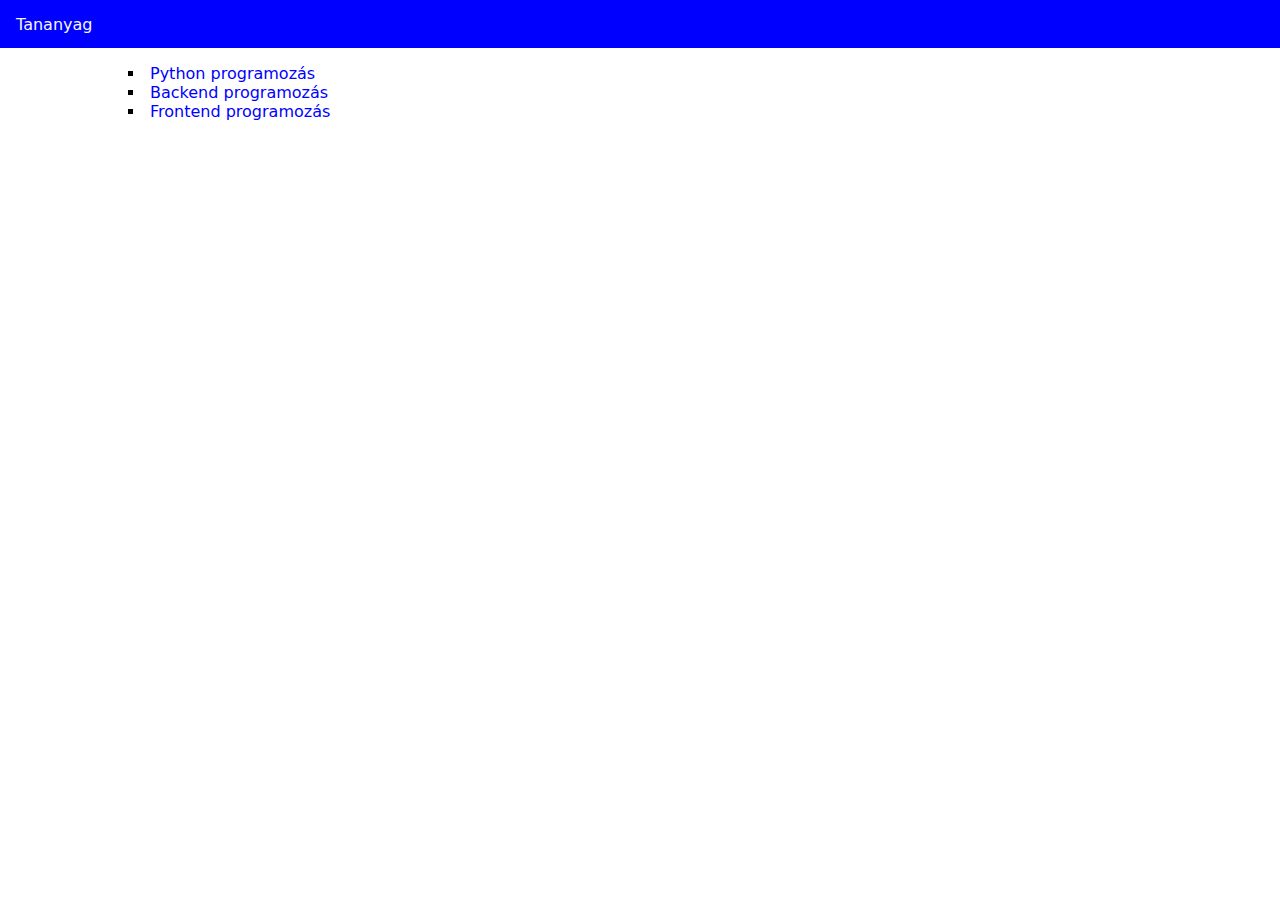
<file: index.html>
<!DOCTYPE html>
<html lang="hu">
    <head>
        <meta charset="UTF-8" />
        <meta
            name="viewport"
            content="width=device-width, initial-scale=1.0"
        />
        <link
            rel="stylesheet"
            href="./stilus.css"
        />
        <link
            rel="shortcut icon"
            href="./logo.png"
            type="image/x-icon"
        />
        <title>Tananyag</title>
    </head>
    <body>
        <div id="title-kontener">Tananyag</div>
        <div id="main-kontener">
            <ul>
                <li>
                    <a href="./python_mappa/index.html">Python programozás</a>
                </li>
                <li>
                    <a href="./backend_mappa/index.html">Backend programozás</a>
                </li>
                <li>
                    <a href="./frontend_mappa/index.html"
                        >Frontend programozás</a
                    >
                </li>
            </ul>
        </div>
    </body>
</html>
</file>
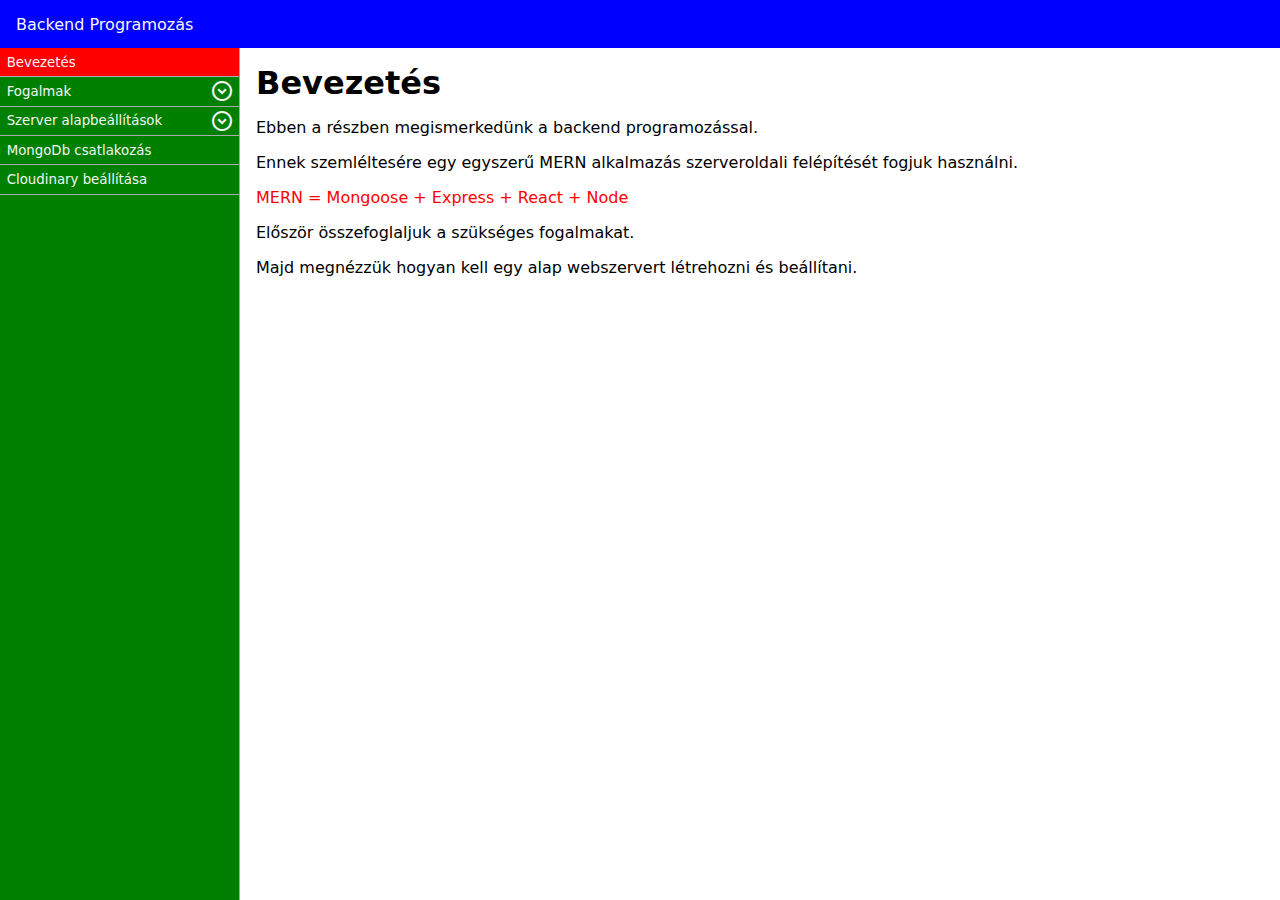
<file: backend_mappa/index.html>
<!DOCTYPE html>
<html lang="hu">
<head>
	<meta charset="UTF-8">
	<meta name="viewport" content="width=device-width, initial-scale=1.0">
	<link rel="stylesheet" href="https://fonts.googleapis.com/css2?family=Material+Symbols+Outlined:opsz,wght,FILL,GRAD@24,400,0,0&icon_names=expand_circle_down" />
    <link rel="stylesheet" href="./stilus.css" />
	<title>Backend programozás tananyag</title>
</head>
<body onload="alap_betolt()">
	<div id="title-kontener">
        <a href="../index.html">Backend Programozás</a>
    </div>
	<div id="main-kontener">
		<div id="bal-kontener">
			<div id="bal-lista">
				<li><button class="marad nyit" onclick="betolt(0, 'igen')">Bevezetés</button></li>
				<li>
                    <button class="marad" onclick="kinyit(0, 1, 0)">Fogalmak</button>
                    <span class="material-symbols-outlined" onclick="kinyit(0, 1, 0)">expand_circle_down</span>
                </li>
				<div class="elrejt">
					<li><button class="rejt nyit" onclick="betolt(1, 'nem')">Összefoglaló</button></li>
					<li><button class="rejt nyit" onclick="betolt(2, 'nem')">Fogalmak 1</button></li>
					<li><button class="rejt nyit" onclick="betolt(3, 'nem')">Fogalmak 2</button></li>
					<li><button class="rejt nyit" onclick="betolt(4, 'nem')">Fogalmak 3</button></li>
					<li><button class="rejt nyit" onclick="betolt(5, 'nem')">Fogalmak 4</button></li>
					<li><button class="rejt nyit" onclick="betolt(6, 'nem')">Fogalmak 5</button></li>
					<li><button class="rejt nyit" onclick="betolt(7, 'nem')">Fogalmak 6</button></li>
					<li><button class="rejt nyit" onclick="betolt(8, 'nem')">Fogalmak 7</button></li>
				</div>
				<li>
                    <button class="marad" onclick="kinyit(1, 9, 8)">Szerver alapbeállítások</button>
                    <span class="material-symbols-outlined" onclick="kinyit(1, 9, 8)">expand_circle_down</span>
                </li>
				<div class="elrejt">
					<li><button class="rejt nyit" onclick="betolt(9, 'nem')">Összefoglaló</button></li>
					<li><button class="rejt nyit" onclick="betolt(10, 'nem')">Lépés 1</button></li>
					<li><button class="rejt nyit" onclick="betolt(11, 'nem')">Lépés 2</button></li>
					<li><button class="rejt nyit" onclick="betolt(12, 'nem')">Lépés 3</button></li>
					<li><button class="rejt nyit" onclick="betolt(13, 'nem')">Lépés 4</button></li>
					<li><button class="rejt nyit" onclick="betolt(14, 'nem')">Lépés 5</button></li>
					<li><button class="rejt nyit" onclick="betolt(15, 'nem')">Lépés 6</button></li>
				</div>
				<li><button class="marad nyit" onclick="betolt(16, 'igen')">MongoDb csatlakozás</button></li>
				<li><button class="marad nyit" onclick="betolt(17, 'igen')">Cloudinary beállítása</button></li>
			</div>
		</div>
		<div id="jobb-kontener"></div>
	</div>
	<script src="./alkalmazas_js/betolt_17.js"></script>
	<script src="./alkalmazas_js/betolt_16.js"></script>
	<script src="./alkalmazas_js/betolt_15.js"></script>
	<script src="./alkalmazas_js/betolt_14.js"></script>
	<script src="./alkalmazas_js/betolt_13.js"></script>
	<script src="./alkalmazas_js/betolt_12.js"></script>
	<script src="./alkalmazas_js/betolt_11.js"></script>
	<script src="./alkalmazas_js/betolt_10.js"></script>
	<script src="./alkalmazas_js/betolt_09.js"></script>
	<script src="./alkalmazas_js/betolt_08.js"></script>
	<script src="./alkalmazas_js/betolt_07.js"></script>
	<script src="./alkalmazas_js/betolt_06.js"></script>
	<script src="./alkalmazas_js/betolt_05.js"></script>
	<script src="./alkalmazas_js/betolt_04.js"></script>
	<script src="./alkalmazas_js/betolt_03.js"></script>
	<script src="./alkalmazas_js/betolt_02.js"></script>
	<script src="./alkalmazas_js/betolt_01.js"></script>
	<script src="./alkalmazas_js/betolt_00.js"></script>
	<script src="./betolt.js"></script>
</body>
</html>
</file>
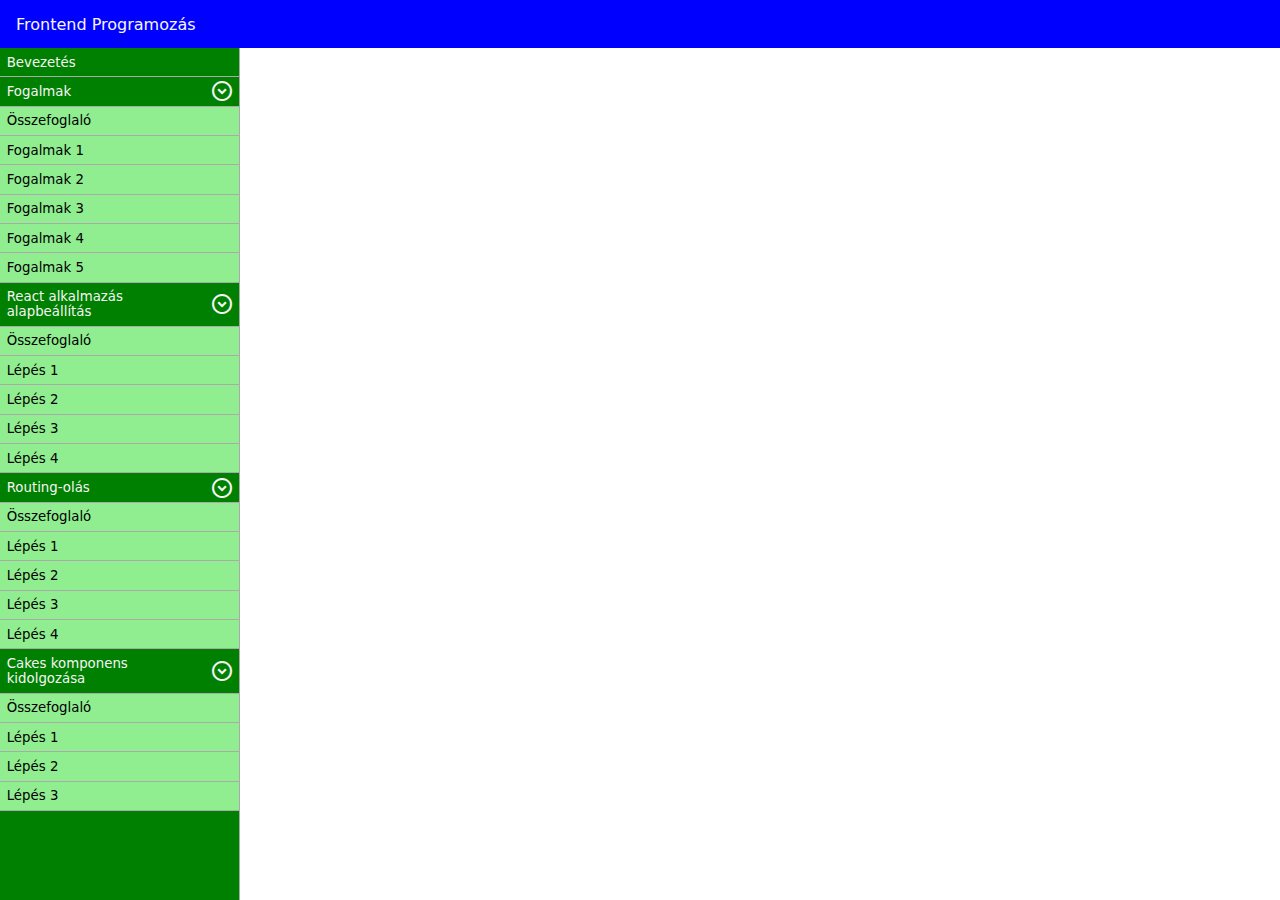
<file: frontend_mappa/index.html>
<!DOCTYPE html>
<html lang="hu">
    <head>
        <meta charset="UTF-8" />
        <meta
            name="viewport"
            content="width=device-width, initial-scale=1.0"
        />
        <link
            rel="stylesheet"
            href="https://fonts.googleapis.com/css2?family=Material+Symbols+Outlined:opsz,wght,FILL,GRAD@24,400,0,0&icon_names=expand_circle_down"
        />
        <link
            rel="stylesheet"
            href="./stilus.css"
        />
        <link
            rel="shortcut icon"
            href="./logo.png"
            type="image/x-icon"
        />
        <title>Frontend programozás tananyag</title>
    </head>
    <body onload="alap_betolt()">
        <div id="title-kontener">
            <a href="../index.html">Frontend Programozás</a>
        </div>
        <div id="main-kontener">
            <div id="bal-kontener">
                <div id="bal-lista">
                    <li>
                        <button
                            class="marad nyit"
                            onclick="betolt(0, 0, 'igen')"
                        >
                            Bevezetés
                        </button>
                    </li>
                    <li>
                        <button
                            class="marad"
                            onclick="kinyit(0, 1, 0)"
                        >
                            Fogalmak
                        </button>
                        <span
                            class="material-symbols-outlined"
                            onclick="kinyit(0, 1, 0)"
                            >expand_circle_down</span
                        >
                    </li>
                    <div class="elrejt">
                        <li>
                            <button
                                class="rejt nyit"
                                onclick="betolt(1, 1, 'nem')"
                            >
                                Összefoglaló
                            </button>
                        </li>
                        <li>
                            <button
                                class="rejt nyit"
                                onclick="betolt(2, 2, 'nem')"
                            >
                                Fogalmak 1
                            </button>
                        </li>
                        <li>
                            <button
                                class="rejt nyit"
                                onclick="betolt(3, 3, 'nem')"
                            >
                                Fogalmak 2
                            </button>
                        </li>
                        <li>
                            <button
                                class="rejt nyit"
                                onclick="betolt(4, 4, 'nem')"
                            >
                                Fogalmak 3
                            </button>
                        </li>
                        <li>
                            <button
                                class="rejt nyit"
                                onclick="betolt(5, 5, 'nem')"
                            >
                                Fogalmak 4
                            </button>
                        </li>
                        <li>
                            <button
                                class="rejt nyit"
                                onclick="betolt(6, 6, 'nem')"
                            >
                                Fogalmak 5
                            </button>
                        </li>
                        <!-- <li><button class="rejt nyit" onclick="betolt(7, 'nem')">Fogalmak 6</button></li>
					    <li><button class="rejt nyit" onclick="betolt(8, 'nem')">Fogalmak 7</button></li> -->
                    </div>
                    <li>
                        <button
                            class="marad"
                            onclick="kinyit(1, 9, 6)"
                        >
                            React alkalmazás alapbeállítás
                        </button>
                        <span
                            class="material-symbols-outlined"
                            onclick="kinyit(1, 9, 6)"
                            >expand_circle_down</span
                        >
                    </li>
                    <div class="elrejt">
                        <li>
                            <button
                                class="rejt nyit"
                                onclick="betolt(7, 9, 'nem')"
                            >
                                Összefoglaló
                            </button>
                        </li>
                        <li>
                            <button
                                class="rejt nyit"
                                onclick="betolt(8, 10, 'nem')"
                            >
                                Lépés 1
                            </button>
                        </li>
                        <li>
                            <button
                                class="rejt nyit"
                                onclick="betolt(9, 11, 'nem')"
                            >
                                Lépés 2
                            </button>
                        </li>
                        <li>
                            <button
                                class="rejt nyit"
                                onclick="betolt(10, 12, 'nem')"
                            >
                                Lépés 3
                            </button>
                        </li>
                        <li>
                            <button
                                class="rejt nyit"
                                onclick="betolt(11, 13, 'nem')"
                            >
                                Lépés 4
                            </button>
                        </li>
                        <!-- <li><button class="rejt nyit" onclick="betolt(15, 'nem')">Lépés 6</button></li> -->
                    </div>

                    <!-- <li><button class="marad nyit" onclick="betolt(17, 'igen')">Cloudinary beállítása</button></li> -->
                    <li>
                        <button
                            class="marad"
                            onclick="kinyit(2, 14, 11)"
                        >
                            Routing-olás
                        </button>
                        <span
                            class="material-symbols-outlined"
                            onclick="kinyit(2, 14, 11)"
                            >expand_circle_down</span
                        >
                    </li>
                    <div class="elrejt">
                        <li>
                            <button
                                class="rejt nyit"
                                onclick="betolt(12, 14, 'nem')"
                            >
                                Összefoglaló
                            </button>
                        </li>
                        <li>
                            <button
                                class="rejt nyit"
                                onclick="betolt(13, 15, 'nem')"
                            >
                                Lépés 1
                            </button>
                        </li>
                        <li>
                            <button
                                class="rejt nyit"
                                onclick="betolt(14, 16, 'nem')"
                            >
                                Lépés 2
                            </button>
                        </li>
                        <li>
                            <button
                                class="rejt nyit"
                                onclick="betolt(15, 17, 'nem')"
                            >
                                Lépés 3
                            </button>
                        </li>
                        <li>
                            <button
                                class="rejt nyit"
                                onclick="betolt(16, 18, 'nem')"
                            >
                                Lépés 4
                            </button>
                        </li>
                    </div>
                    <li>
                        <button
                            class="marad"
                            onclick="kinyit(3, 19, 16)"
                        >
                            Cakes komponens kidolgozása
                        </button>
                        <span
                            class="material-symbols-outlined"
                            onclick="kinyit(3, 19, 16)"
                            >expand_circle_down</span
                        >
                    </li>
                    <div class="elrejt">
                        <li>
                            <button
                                class="rejt nyit"
                                onclick="betolt(17, 19, 'nem')"
                            >
                                Összefoglaló
                            </button>
                        </li>
                        <li>
                            <button
                                class="rejt nyit"
                                onclick="betolt(18, 20, 'nem')"
                            >
                                Lépés 1
                            </button>
                        </li>
                        <li>
                            <button
                                class="rejt nyit"
                                onclick="betolt(19, 21, 'nem')"
                            >
                                Lépés 2
                            </button>
                        </li>
                        <li>
                            <button
                                class="rejt nyit"
                                onclick="betolt(20, 22, 'nem')"
                            >
                                Lépés 3
                            </button>
                        </li>
                    </div>
                    <!-- <li><button class="marad nyit" onclick="betolt(22, 'igen')">Statikus mappa beállítása</button></li>
				<li>
					<button class="marad" onclick="kinyit(3, 23, 19)">/api/cakes-backend route</button>
					<span class="material-symbols-outlined" onclick="kinyit(3, 23, 19)">expand_circle_down</span>
				</li>
				<div class="elrejt">
					<li><button class="rejt nyit" onclick="betolt(23, 'nem')">Összefoglaló</button></li>
					<li><button class="rejt nyit" onclick="betolt(24, 'nem')">Lépés 1</button></li>
					<li><button class="rejt nyit" onclick="betolt(25, 'nem')">Lépés 2</button></li>
					<li><button class="rejt nyit" onclick="betolt(26, 'nem')">Lépés 3</button></li>
					<li><button class="rejt nyit" onclick="betolt(27, 'nem')">Lépés 4</button></li>
					<li><button class="rejt nyit" onclick="betolt(28, 'nem')">Lépés 5</button></li>
				</div>
				<li>
					<button class="marad" onclick="kinyit(4, 29, 25)">/api/new-cake route</button>
					<span class="material-symbols-outlined" onclick="kinyit(4, 29, 25)">expand_circle_down</span>
				</li>
				<div class="elrejt">
					<li><button class="rejt nyit" onclick="betolt(29, 'nem')">Összefoglaló</button></li>
					<li><button class="rejt nyit" onclick="betolt(30, 'nem')">Lépés 1</button></li>
					<li><button class="rejt nyit" onclick="betolt(31, 'nem')">Lépés 2</button></li>
					<li><button class="rejt nyit" onclick="betolt(32, 'nem')">Lépés 3</button></li>
					<li><button class="rejt nyit" onclick="betolt(33, 'nem')">Lépés 4</button></li>
				</div>
				<li>
					<button class="marad" onclick="kinyit(5, 34, 30)">/api/one-cake-backend route</button>
					<span class="material-symbols-outlined" onclick="kinyit(5, 34, 30)">expand_circle_down</span>
				</li>
				<div class="elrejt">
					<li><button class="rejt nyit" onclick="betolt(34, 'nem')">Összefoglaló</button></li>
					<li><button class="rejt nyit" onclick="betolt(35, 'nem')">Lépés 1</button></li>
					<li><button class="rejt nyit" onclick="betolt(36, 'nem')">Lépés 2</button></li>
					<li><button class="rejt nyit" onclick="betolt(37, 'nem')">Lépés 3</button></li>
					<li><button class="rejt nyit" onclick="betolt(38, 'nem')">Lépés 4</button></li>
				</div> -->
                </div>
            </div>
            <div id="jobb-kontener"></div>
        </div>
        <script src="./alkalmazas_js/betolt_38.js"></script>
        <script src="./alkalmazas_js/betolt_37.js"></script>
        <script src="./alkalmazas_js/betolt_36.js"></script>
        <script src="./alkalmazas_js/betolt_35.js"></script>
        <script src="./alkalmazas_js/betolt_34.js"></script>
        <script src="./alkalmazas_js/betolt_33.js"></script>
        <script src="./alkalmazas_js/betolt_32.js"></script>
        <script src="./alkalmazas_js/betolt_31.js"></script>
        <script src="./alkalmazas_js/betolt_30.js"></script>
        <script src="./alkalmazas_js/betolt_29.js"></script>
        <script src="./alkalmazas_js/betolt_28.js"></script>
        <script src="./alkalmazas_js/betolt_27.js"></script>
        <script src="./alkalmazas_js/betolt_26.js"></script>
        <script src="./alkalmazas_js/betolt_25.js"></script>
        <script src="./alkalmazas_js/betolt_24.js"></script>
        <script src="./alkalmazas_js/betolt_23.js"></script>
        <script src="./alkalmazas_js/betolt_22.js"></script>
        <script src="./alkalmazas_js/betolt_21.js"></script>
        <script src="./alkalmazas_js/betolt_20.js"></script>
        <script src="./alkalmazas_js/betolt_19.js"></script>
        <script src="./alkalmazas_js/betolt_18.js"></script>
        <script src="./alkalmazas_js/betolt_17.js"></script>
        <script src="./alkalmazas_js/betolt_16.js"></script>
        <script src="./alkalmazas_js/betolt_15.js"></script>
        <script src="./alkalmazas_js/betolt_14.js"></script>
        <script src="./alkalmazas_js/betolt_13.js"></script>
        <script src="./alkalmazas_js/betolt_12.js"></script>
        <script src="./alkalmazas_js/betolt_11.js"></script>
        <script src="./alkalmazas_js/betolt_10.js"></script>
        <script src="./alkalmazas_js/betolt_09.js"></script>
        <script src="./alkalmazas_js/betolt_08.js"></script>
        <script src="./alkalmazas_js/betolt_07.js"></script>
        <script src="./alkalmazas_js/betolt_06.js"></script>
        <script src="./alkalmazas_js/betolt_05.js"></script>
        <script src="./alkalmazas_js/betolt_04.js"></script>
        <script src="./alkalmazas_js/betolt_03.js"></script>
        <script src="./alkalmazas_js/betolt_02.js"></script>
        <script src="./alkalmazas_js/betolt_01.js"></script>
        <script src="./alkalmazas_js/betolt_00.js"></script>
        <script src="./betolt.js"></script>
    </body>
</html>
</file>
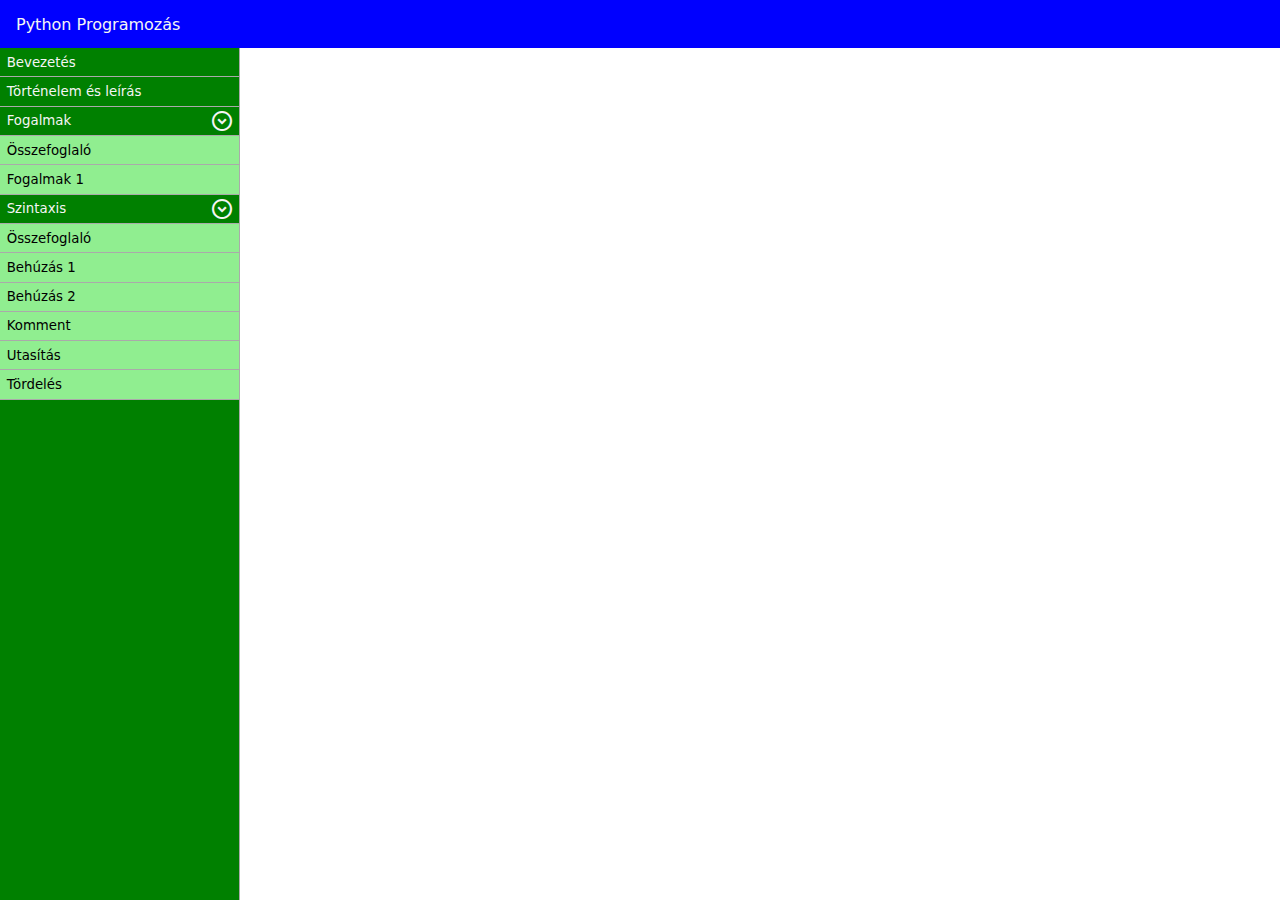
<file: python_mappa/index.html>
<!DOCTYPE html>
<html lang="hu">
<head>
	<meta charset="UTF-8">
	<meta name="viewport" content="width=device-width, initial-scale=1.0">
	<link rel="stylesheet" href="https://fonts.googleapis.com/css2?family=Material+Symbols+Outlined:opsz,wght,FILL,GRAD@24,400,0,0&icon_names=expand_circle_down" />
    <link rel="stylesheet" href="./stilus.css" />
	<link rel="shortcut icon" href="./logo.png" type="image/x-icon">
	<title>Python programozás tananyag</title>
</head>
<body onload="alap_betolt()">
	<div id="title-kontener">
        <a href="../index.html">Python Programozás</a>
    </div>
	<div id="main-kontener">
		<div id="bal-kontener">
			<div id="bal-lista">
				<li><button class="marad nyit" onclick="betolt(0, 'igen')">Bevezetés</button></li>
				<li><button class="marad nyit" onclick="betolt(1, 'igen')">Történelem és leírás</button></li>
				<li>
                    <button class="marad" onclick="kinyit(0, 2, 0)">Fogalmak</button>
                    <span class="material-symbols-outlined" onclick="kinyit(0, 2, 0)">expand_circle_down</span>
                </li>
				<div class="elrejt">
					<li><button class="rejt nyit" onclick="betolt(2, 'nem')">Összefoglaló</button></li>
					<li><button class="rejt nyit" onclick="betolt(3, 'nem')">Fogalmak 1</button></li>
					<!-- <li><button class="rejt nyit" onclick="betolt(3, 'nem')">Fogalmak 2</button></li>
					<li><button class="rejt nyit" onclick="betolt(4, 'nem')">Fogalmak 3</button></li>
					<li><button class="rejt nyit" onclick="betolt(5, 'nem')">Fogalmak 4</button></li>
					<li><button class="rejt nyit" onclick="betolt(6, 'nem')">Fogalmak 5</button></li>
					<li><button class="rejt nyit" onclick="betolt(7, 'nem')">Fogalmak 6</button></li>
					<li><button class="rejt nyit" onclick="betolt(8, 'nem')">Fogalmak 7</button></li> -->
				</div>
				<li>
                    <button class="marad" onclick="kinyit(1, 4, 2)">Szintaxis</button>
                    <span class="material-symbols-outlined" onclick="kinyit(1, 4, 2)">expand_circle_down</span>
                </li>
				<div class="elrejt">
					<li><button class="rejt nyit" onclick="betolt(4, 'nem')">Összefoglaló</button></li>
					<li><button class="rejt nyit" onclick="betolt(5, 'nem')">Behúzás 1</button></li>
					<li><button class="rejt nyit" onclick="betolt(6, 'nem')">Behúzás 2</button></li>
					<li><button class="rejt nyit" onclick="betolt(7, 'nem')">Komment</button></li>
					<li><button class="rejt nyit" onclick="betolt(8, 'nem')">Utasítás</button></li>
					<li><button class="rejt nyit" onclick="betolt(9, 'nem')">Tördelés</button></li>
					<!-- <li><button class="rejt nyit" onclick="betolt(15, 'nem')">Lépés 6</button></li> -->
				</div>
				<!-- <li><button class="marad nyit" onclick="betolt(16, 'igen')">MongoDb csatlakozás</button></li>
				<li><button class="marad nyit" onclick="betolt(17, 'igen')">Cloudinary beállítása</button></li>
				<li>
                    <button class="marad" onclick="kinyit(2, 18, 15)">/api route</button>
                    <span class="material-symbols-outlined" onclick="kinyit(2, 18, 15)">expand_circle_down</span>
                </li>
				<div class="elrejt">
					<li><button class="rejt nyit" onclick="betolt(18, 'nem')">Összefoglaló</button></li>
					<li><button class="rejt nyit" onclick="betolt(19, 'nem')">Lépés 1</button></li>
					<li><button class="rejt nyit" onclick="betolt(20, 'nem')">Lépés 2</button></li>
					<li><button class="rejt nyit" onclick="betolt(21, 'nem')">Lépés 3</button></li>
				</div>
				<li><button class="marad nyit" onclick="betolt(22, 'igen')">Statikus mappa beállítása</button></li>
				<li>
					<button class="marad" onclick="kinyit(3, 23, 19)">/api/cakes-backend route</button>
					<span class="material-symbols-outlined" onclick="kinyit(3, 23, 19)">expand_circle_down</span>
				</li>
				<div class="elrejt">
					<li><button class="rejt nyit" onclick="betolt(23, 'nem')">Összefoglaló</button></li>
					<li><button class="rejt nyit" onclick="betolt(24, 'nem')">Lépés 1</button></li>
					<li><button class="rejt nyit" onclick="betolt(25, 'nem')">Lépés 2</button></li>
					<li><button class="rejt nyit" onclick="betolt(26, 'nem')">Lépés 3</button></li>
					<li><button class="rejt nyit" onclick="betolt(27, 'nem')">Lépés 4</button></li>
					<li><button class="rejt nyit" onclick="betolt(28, 'nem')">Lépés 5</button></li>
				</div>
				<li>
					<button class="marad" onclick="kinyit(4, 29, 25)">/api/new-cake route</button>
					<span class="material-symbols-outlined" onclick="kinyit(4, 29, 25)">expand_circle_down</span>
				</li>
				<div class="elrejt">
					<li><button class="rejt nyit" onclick="betolt(29, 'nem')">Összefoglaló</button></li>
					<li><button class="rejt nyit" onclick="betolt(30, 'nem')">Lépés 1</button></li>
					<li><button class="rejt nyit" onclick="betolt(31, 'nem')">Lépés 2</button></li>
					<li><button class="rejt nyit" onclick="betolt(32, 'nem')">Lépés 3</button></li>
					<li><button class="rejt nyit" onclick="betolt(33, 'nem')">Lépés 4</button></li>
				</div>
				<li>
					<button class="marad" onclick="kinyit(5, 34, 30)">/api/one-cake-backend route</button>
					<span class="material-symbols-outlined" onclick="kinyit(5, 34, 30)">expand_circle_down</span>
				</li>
				<div class="elrejt">
					<li><button class="rejt nyit" onclick="betolt(34, 'nem')">Összefoglaló</button></li>
					<li><button class="rejt nyit" onclick="betolt(35, 'nem')">Lépés 1</button></li>
					<li><button class="rejt nyit" onclick="betolt(36, 'nem')">Lépés 2</button></li>
					<li><button class="rejt nyit" onclick="betolt(37, 'nem')">Lépés 3</button></li>
					<li><button class="rejt nyit" onclick="betolt(38, 'nem')">Lépés 4</button></li>
				</div> -->
			</div>
		</div>
		<div id="jobb-kontener"></div>
	</div>
	<!-- <script src="./alkalmazas_js/betolt_38.js"></script>
	<script src="./alkalmazas_js/betolt_37.js"></script>
	<script src="./alkalmazas_js/betolt_36.js"></script>
	<script src="./alkalmazas_js/betolt_35.js"></script>
	<script src="./alkalmazas_js/betolt_34.js"></script>
	<script src="./alkalmazas_js/betolt_33.js"></script>
	<script src="./alkalmazas_js/betolt_32.js"></script>
	<script src="./alkalmazas_js/betolt_31.js"></script>
	<script src="./alkalmazas_js/betolt_30.js"></script>
	<script src="./alkalmazas_js/betolt_29.js"></script>
	<script src="./alkalmazas_js/betolt_28.js"></script>
	<script src="./alkalmazas_js/betolt_27.js"></script>
	<script src="./alkalmazas_js/betolt_26.js"></script>
	<script src="./alkalmazas_js/betolt_25.js"></script>
	<script src="./alkalmazas_js/betolt_24.js"></script>
	<script src="./alkalmazas_js/betolt_23.js"></script>
	<script src="./alkalmazas_js/betolt_22.js"></script>
	<script src="./alkalmazas_js/betolt_21.js"></script>
	<script src="./alkalmazas_js/betolt_20.js"></script>
	<script src="./alkalmazas_js/betolt_19.js"></script>
	<script src="./alkalmazas_js/betolt_18.js"></script>
	<script src="./alkalmazas_js/betolt_17.js"></script>
	<script src="./alkalmazas_js/betolt_16.js"></script>
	<script src="./alkalmazas_js/betolt_15.js"></script>
	<script src="./alkalmazas_js/betolt_14.js"></script>
	<script src="./alkalmazas_js/betolt_13.js"></script>
	<script src="./alkalmazas_js/betolt_12.js"></script>
	<script src="./alkalmazas_js/betolt_11.js"></script>
	<script src="./alkalmazas_js/betolt_10.js"></script> -->
	<script src="./alkalmazas_js/betolt_09.js"></script> 
	<script src="./alkalmazas_js/betolt_08.js"></script> 
	<script src="./alkalmazas_js/betolt_07.js"></script> 
	<script src="./alkalmazas_js/betolt_06.js"></script> 
	<script src="./alkalmazas_js/betolt_05.js"></script> 
	<script src="./alkalmazas_js/betolt_04.js"></script> 
	<script src="./alkalmazas_js/betolt_03.js"></script>  
	<script src="./alkalmazas_js/betolt_02.js"></script>
	<script src="./alkalmazas_js/betolt_01.js"></script>
	<script src="./alkalmazas_js/betolt_00.js"></script>
	<script src="./betolt.js"></script>
</body>
</html>
</file>
<file: stilus.css>
@import url('./fo_css/valtozok.css');

* {
    /* border: 1px solid black; */
    box-sizing: border-box;
    margin: 0px;
    padding: 0px;
}

body {
    font-family: var(--system);
}

#title-kontener {
    align-items: center;
    background-color: blue;
    color: whitesmoke;
    display: flex;
    height: 3em;
    padding: 1em;
    position: fixed;
    top: 0px;
    width: 100vw;
    z-index: 10;
}

#main-kontener {
    list-style-type: square;
    margin: 4em auto;
    width: 80%;
}

#main-kontener ul {
    list-style-position: inside;
    list-style-type: square;
}

#main-kontener a {
    color: var(--kek);
    text-decoration: none;
}
</file>
<file: backend_mappa/stilus.css>
@import url('./alkalmazas_css/valtozok.css');
@import url('./alkalmazas_css/balKontener.css');
@import url('./alkalmazas_css/jobbKontener.css');
@import url('./alkalmazas_css/row3.css');

* {
    /* border: 1px solid black; */
    box-sizing: border-box;
    margin: 0px;
    padding: 0px;
}

body {
    font-family: var(--system);
}

#title-kontener {
    align-items: center;
    background-color: blue;
    color: whitesmoke;
    display: flex;
    height: 3em;
    padding: 1em;
    position: fixed;
    top: 0px;
    width: 100vw;
    z-index: 10;
}

#title-kontener a {
    color: var(--feher);
    text-decoration: none;
}

.material-symbols-outlined {
    align-items: center;
    color: var(--feher);
    cursor: pointer;
    display: flex;
    margin-right: 5px;
    user-select: none;
}

button {
    font-family: var(--system);
}

ol {
    list-style-position: inside;
}

ul {
	list-style-position: inside;
	list-style-type: square;
}

ol li {
    margin-bottom: 1em;
}

ul li {
    margin-bottom: 1em;
    margin-top: 1em;
}
</file>
<file: frontend_mappa/stilus.css>
@import url('./alkalmazas_css/valtozok.css');
@import url('./alkalmazas_css/balKontener.css');
@import url('./alkalmazas_css/jobbKontener.css');
@import url('./alkalmazas_css/row3.css');

* {
    /* border: 1px solid black; */
    box-sizing: border-box;
    margin: 0px;
    padding: 0px;
}

body {
    font-family: var(--system);
}

#title-kontener {
    align-items: center;
    background-color: blue;
    color: whitesmoke;
    display: flex;
    height: 3em;
    padding: 1em;
    position: fixed;
    top: 0px;
    width: 100vw;
    z-index: 10;
}

#title-kontener a {
    color: var(--feher);
    text-decoration: none;
}

.material-symbols-outlined {
    align-items: center;
    color: var(--feher);
    cursor: pointer;
    display: flex;
    margin-right: 5px;
    user-select: none;
}

button {
    font-family: var(--system);
}

ol {
    list-style-position: inside;
}

ul {
    list-style-position: inside;
    list-style-type: square;
}

ol li {
    margin-bottom: 1em;
}

ul li {
    margin-bottom: 1em;
    margin-top: 1em;
}
</file>
<file: python_mappa/stilus.css>
@import url('./alkalmazas_css/valtozok.css');
@import url('./alkalmazas_css/balKontener.css');
@import url('./alkalmazas_css/jobbKontener.css');
@import url('./alkalmazas_css/row3.css');

* {
    /* border: 1px solid black; */
    box-sizing: border-box;
    margin: 0px;
    padding: 0px;
}

body {
    font-family: var(--system);
}

#title-kontener {
    align-items: center;
    background-color: blue;
    color: whitesmoke;
    display: flex;
    height: 3em;
    padding: 1em;
    position: fixed;
    top: 0px;
    width: 100vw;
    z-index: 10;
}

#title-kontener a {
    color: var(--feher);
    text-decoration: none;
}

.material-symbols-outlined {
    align-items: center;
    color: var(--feher);
    cursor: pointer;
    display: flex;
    margin-right: 5px;
    user-select: none;
}

button {
    font-family: var(--system);
}

ol {
    list-style-position: inside;
}

ul {
    list-style-position: inside;
    list-style-type: square;
}

ol li {
    margin-bottom: 1em;
}

ul li {
    margin-bottom: 1em;
    margin-top: 1em;
}
</file>
